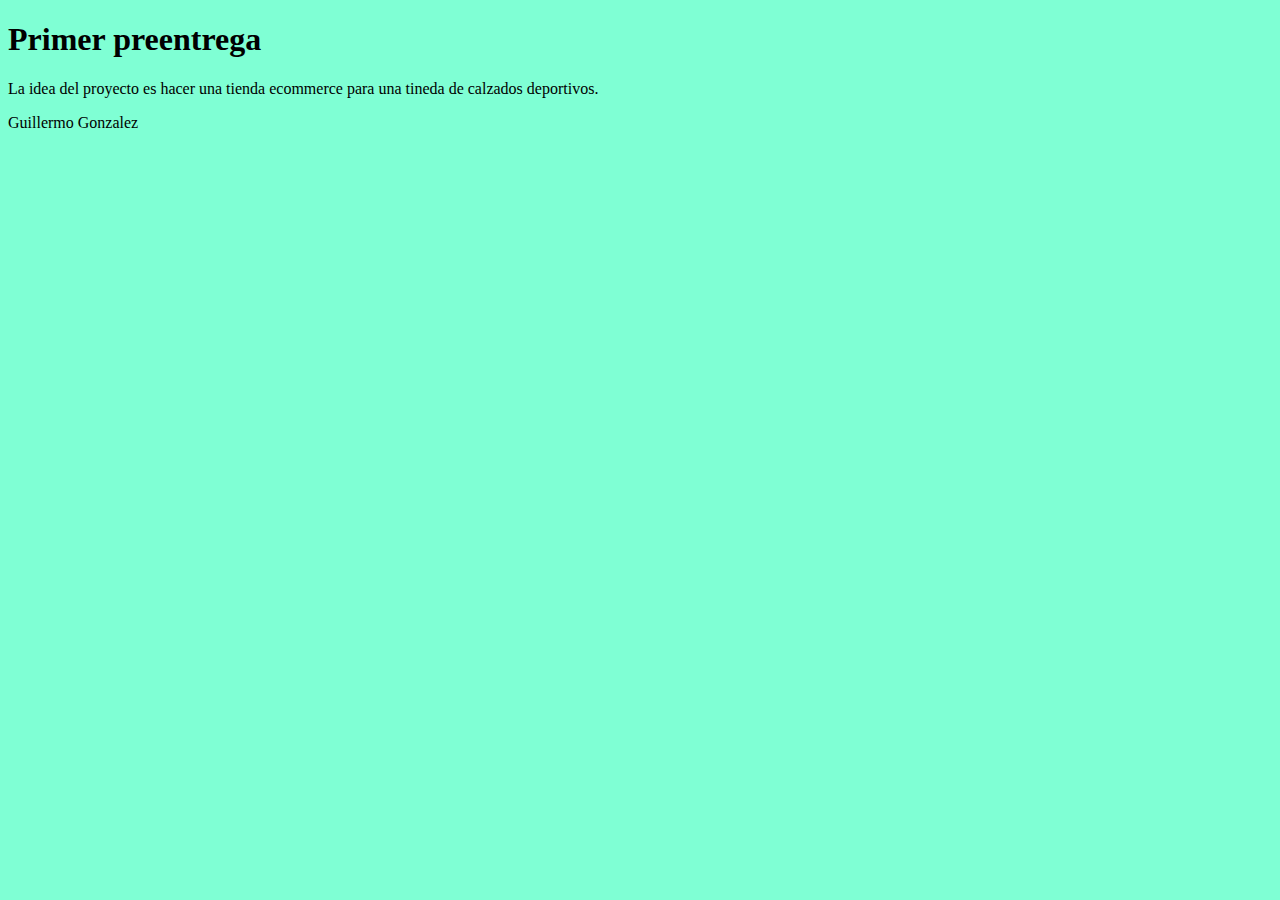
<file: Index.html>
<!DOCTYPE html>
<html lang="es">

<head>
    <meta charset="UTF-8">
    <meta name="viewport" content="width=device-width, initial-scale=1.0">
    <link rel="stylesheet" href="/CSS/Style.css">
    <title>Projecto JS</title>
</head>

<body>
    <nav>

    </nav>
    <main>
        <h1>Primer preentrega</h1>
        <article>
            <p>La idea del proyecto es hacer una tienda ecommerce para una tineda de calzados deportivos.</p>
        </article>
    </main>
    <footer>
        <p>Guillermo Gonzalez</p>
    </footer>
    <script src="JS/Principla.js"></script>
</body>

</html>
</file>
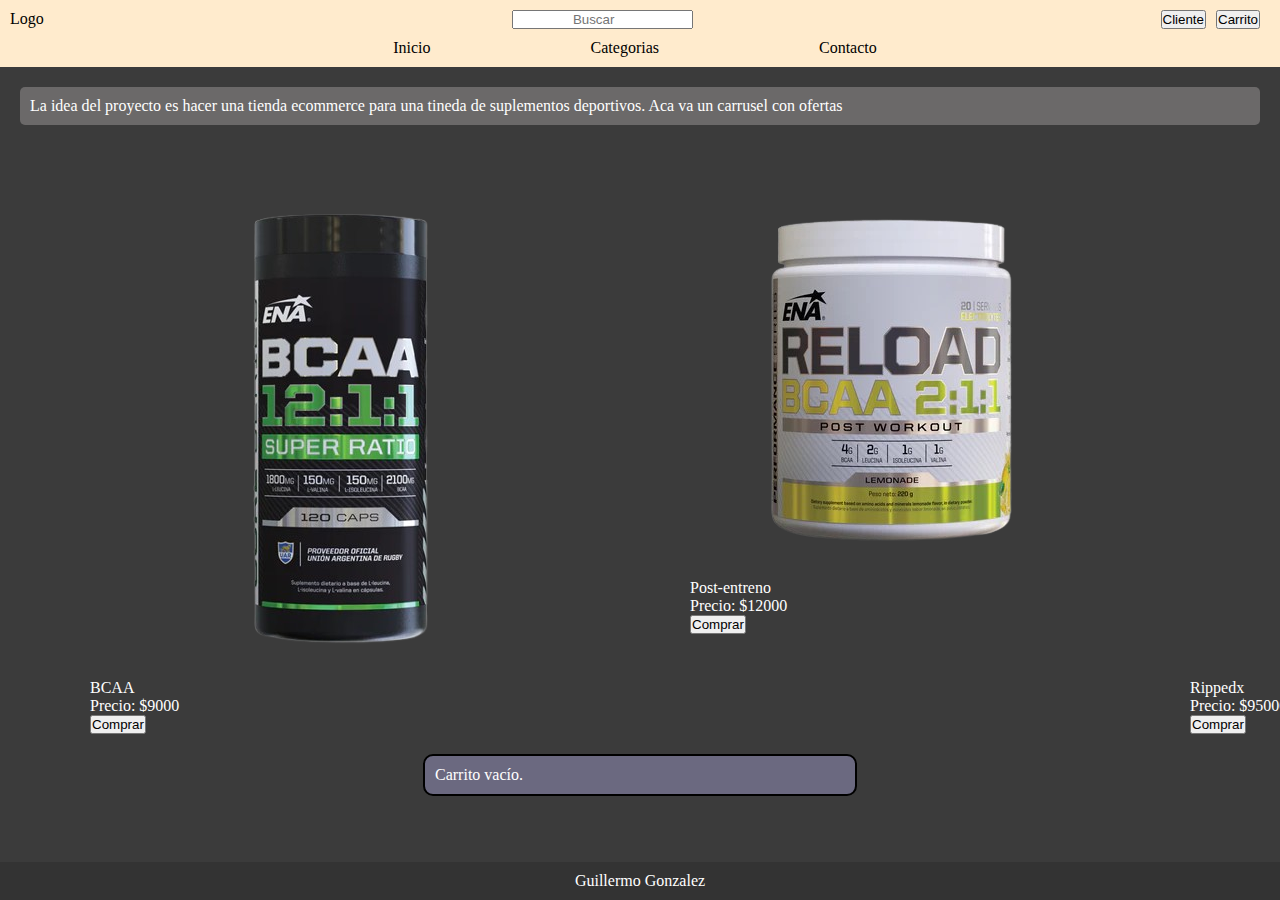
<file: index.html>
<!DOCTYPE html>
<html lang="es">

<head>
    <meta charset="UTF-8">
    <meta name="viewport" content="width=device-width, initial-scale=1.0">
    <link rel="stylesheet" href="CSS/style.css">
    <title>Projecto JS</title>
</head>

<body>
    <nav>
        <section>
            <article>
                <p>Logo</p>
            </article>
            <article>
                <label for="campoBusqueda"></label>
                <input type="search" id="campoBusqueda" name="busqueda" placeholder="                Buscar">
            </article>
            <article class="contBtnNav">
                <ul>
                    <li><button id="btnCliente">Cliente</button></li>
                    <li><button id="btnCarrito">Carrito</button></li>
                </ul>
            </article>
        </section>
        <section class="contNavar">
            <ul>
                <li>Inicio</li>
                <li>Categorias</li>
                <li>Contacto</li>
            </ul>
        </section>
    </nav>
    <main>
        <section class="carruselOferta">
            <p>La idea del proyecto es hacer una tienda ecommerce para una tineda de suplementos deportivos. Aca va un
                carrusel con ofertas</p>
        </section>
        <section class="contProductos" id="contenedor-productos">
   <!--Aca van los productos mediante js-->
        </section>
        <div id="formularioLogin" style="display: none;">
            <label for="nombreCliente">Nombre:</label>
            <input type="text" id="nombreCliente">
            <label for="dniCliente">DNI:</label>
            <input type="number" id="dniCliente">
            <button id="btnIngresar">Ingresar</button>
        </div>
    </main>
    <footer>
        <p>Guillermo Gonzalez</p>
    </footer>
    <script src="JS/principal.js"></script>
</body>

</html>
</file>
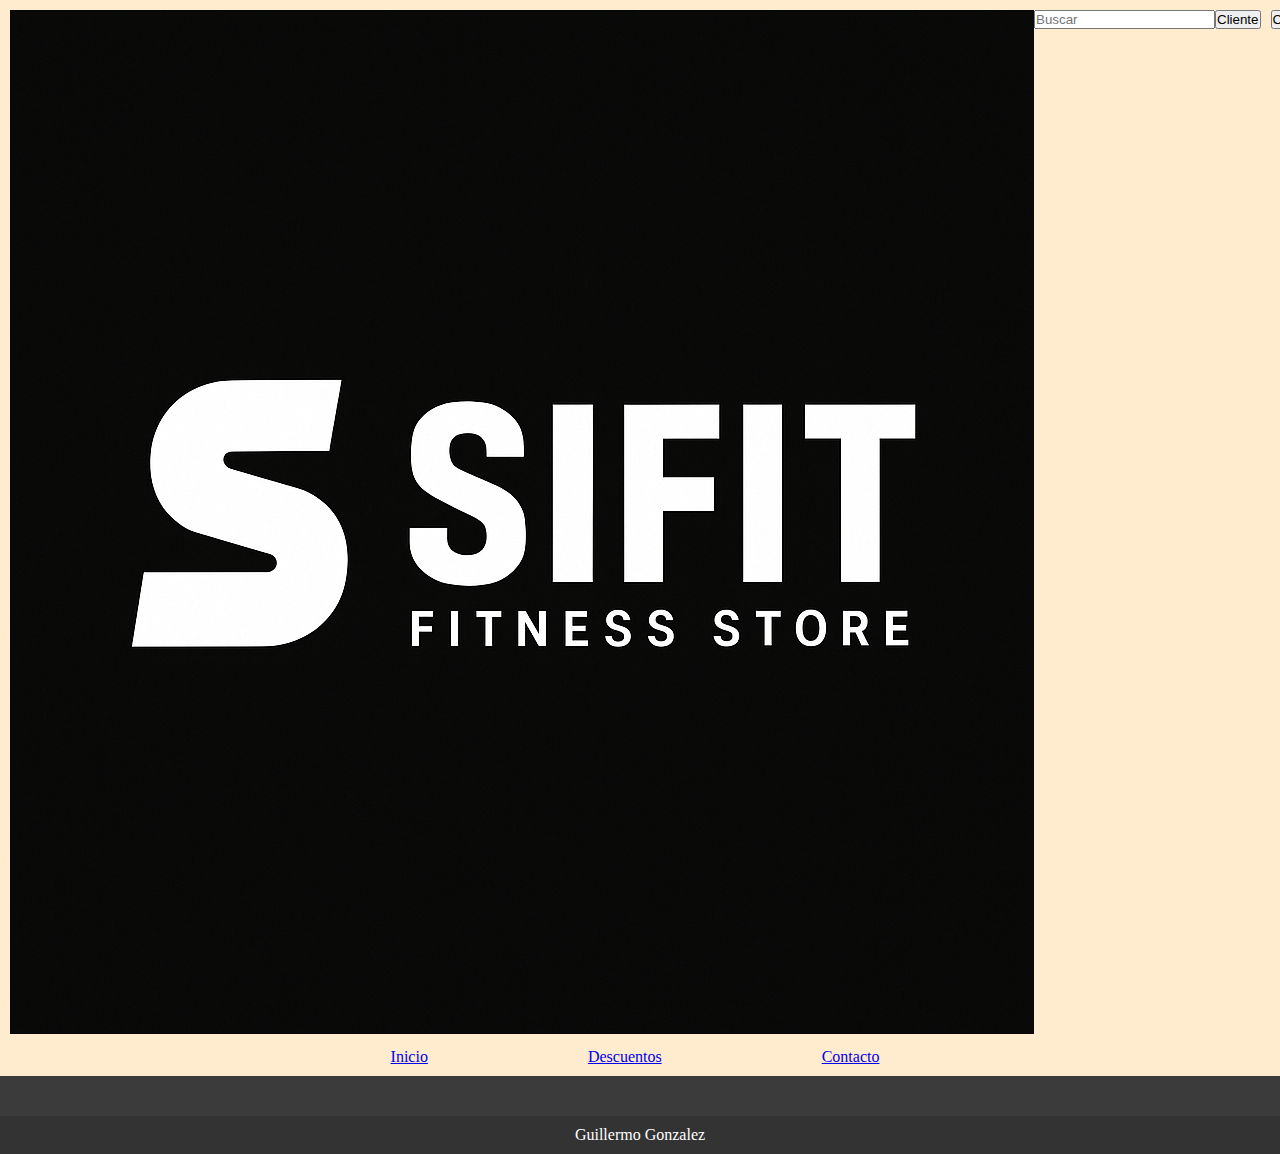
<file: pages/descuentos.html>
<!DOCTYPE html>
<html lang="es">

<head>
    <meta charset="UTF-8">
    <meta name="viewport" content="width=device-width, initial-scale=1.0">
    <link href="https://cdn.jsdelivr.net/npm/bootstrap@5.3.7/dist/css/bootstrap.min.css" rel="stylesheet"
        integrity="sha384-LN+7fdVzj6u52u30Kp6M/trliBMCMKTyK833zpbD+pXdCLuTusPj697FH4R/5mcr" crossorigin="anonymous">
    <link rel="stylesheet" href="../CSS/style.css">
    <title>Descuentos SIFIT</title>
</head>

<body>
    <nav>
        <section>
            <article>
                <img src="../imagen/Logo SiFit.png" alt="Logo de la marca" class="logoNav">
            </article>
            <article>
                <label for="campoBusqueda"></label>
                <input type="search" id="campoBusqueda" name="busqueda" placeholder="Buscar">
            </article>
            <article class="contBtnNav">
                <ul>
                    <li><button id="btnCliente">Cliente</button></li>
                    <li><button id="btnCarrito">Carrito</button></li>
                </ul>
            </article>
        </section>
        <section class="contNavar">
            <ul>
                <li><a href="/index.html">Inicio</a></li>
                <li><a href="#">Descuentos</a></li>
                <li><a href="../pages/contacto.html">Contacto</a></li>
            </ul>
        </section>
    </nav>
    <main>
    
        
    </main>
    <footer>
    <p>Guillermo Gonzalez</p>
    </footer>
    <script src="https://cdn.jsdelivr.net/npm/bootstrap@5.3.7/dist/js/bootstrap.bundle.min.js"
        integrity="sha384-ndDqU0Gzau9qJ1lfW4pNLlhNTkCfHzAVBReH9diLvGRem5+R9g2FzA8ZGN954O5Q"
        crossorigin="anonymous"></script>
    <script src="../JS/principal.js"></script>
</body>

</html>
</file>
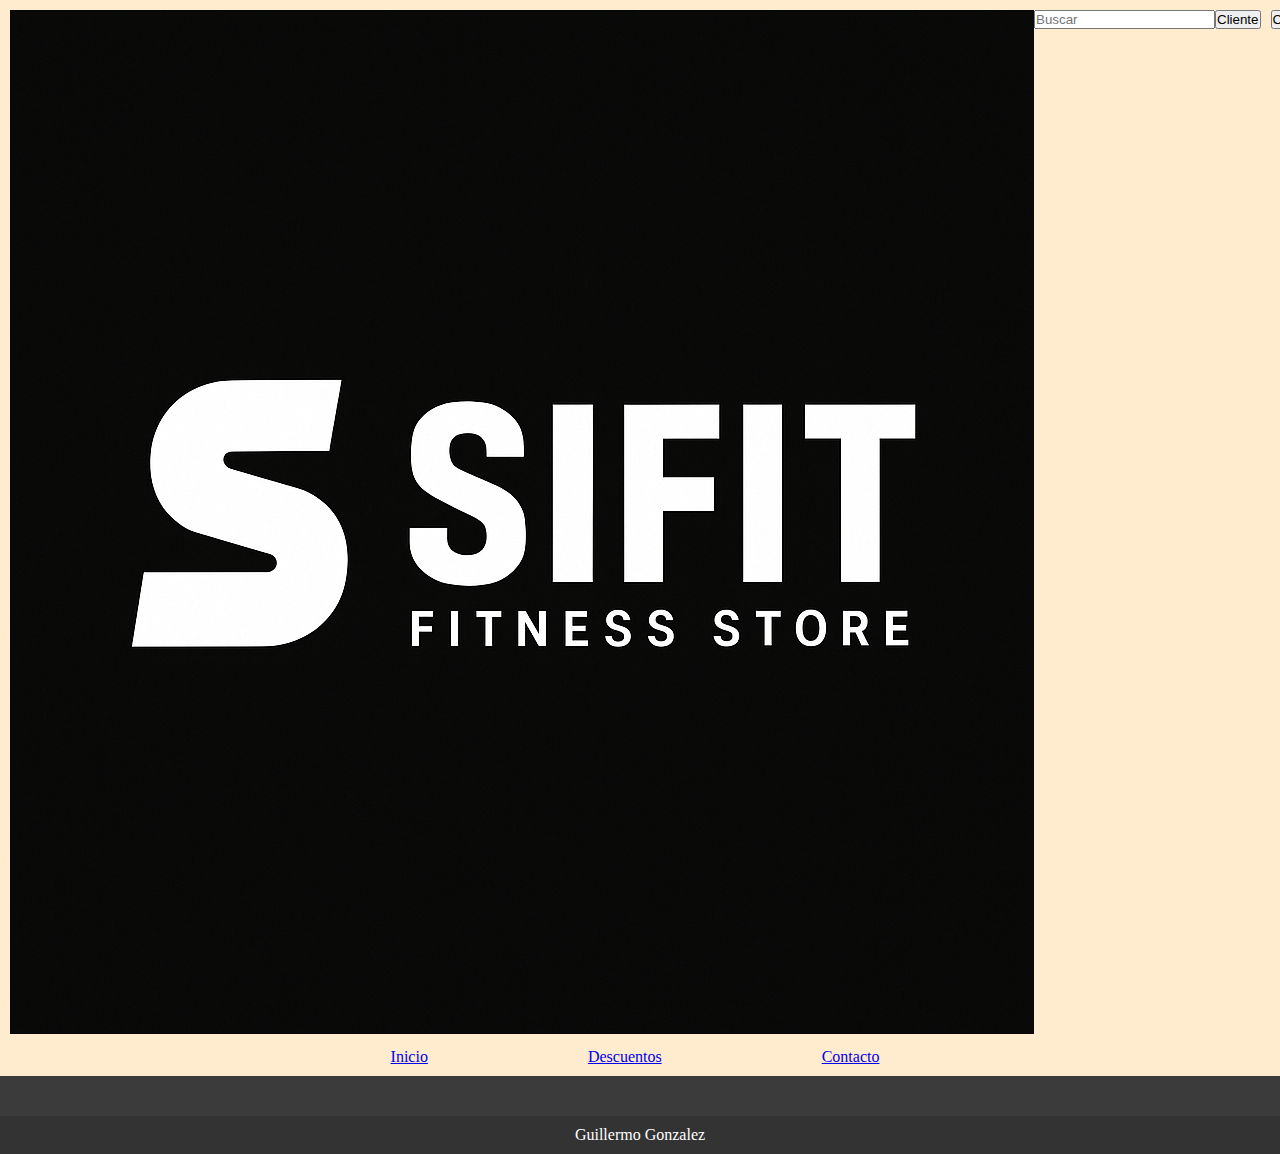
<file: pages/finalizacion.html>
<!DOCTYPE html>
<html lang="es">

<head>
    <meta charset="UTF-8">
    <meta name="viewport" content="width=device-width, initial-scale=1.0">
    <link href="https://cdn.jsdelivr.net/npm/bootstrap@5.3.7/dist/css/bootstrap.min.css" rel="stylesheet"
        integrity="sha384-LN+7fdVzj6u52u30Kp6M/trliBMCMKTyK833zpbD+pXdCLuTusPj697FH4R/5mcr" crossorigin="anonymous">
    <link rel="stylesheet" href="../CSS/style.css">
    <title>Finaliza tu compra</title>
</head>

<body>
    <nav>
        <section>
            <article>
                <img src="../imagen/Logo SiFit.png" alt="Logo de la marca" class="logoNav">
            </article>
            <article>
                <label for="campoBusqueda"></label>
                <input type="search" id="campoBusqueda" name="busqueda" placeholder="Buscar">
            </article>
            <article class="contBtnNav">
                <ul>
                    <li><button id="btnCliente">Cliente</button></li>
                    <li><button id="btnCarrito">Carrito</button></li>
                </ul>
            </article>
        </section>
        <section class="contNavar">
            <ul>
                <li><a href="../index.html">Inicio</a></li>
                <li><a href="../pages/descuentos.html">Descuentos</a></li>
                <li><a href="../pages/contacto.html">Contacto</a></li>
            </ul>
        </section>
    </nav>
    <main>
        <section id="compraFinal">
            
        </section>
    </main>
        <footer>
        <p>Guillermo Gonzalez</p>
    </footer>
    <script src="https://cdn.jsdelivr.net/npm/bootstrap@5.3.7/dist/js/bootstrap.bundle.min.js"
        integrity="sha384-ndDqU0Gzau9qJ1lfW4pNLlhNTkCfHzAVBReH9diLvGRem5+R9g2FzA8ZGN954O5Q"
        crossorigin="anonymous"></script>
    <script src="../JS/principal.js"></script>
    <script src="../JS/finalizacion.js"></script>
</body>

</html>
</file>
<file: CSS/Style.css>
body{
    background-color: aquamarine;
}

article{
    width: 50%;
}
</file>
<file: CSS/style.css>
* {
    margin: 0;
    padding: 0;
    box-sizing: border-box;
    list-style: none;
}


html, body {
    height: 100%;
    display: flex;
    flex-direction: column;
}

body {
    background-color: rgb(59, 59, 59);
}

/* NAV */
nav {
    background-color: blanchedalmond;
    width: 100%;
    padding: 10px;
    display: flex;
    flex-direction: column;
    gap: 10px;
}

nav section {
    display: flex;
    justify-content: space-between;
}

nav ul {
    display: flex;
}

nav ul li {
    padding-right: 10px;
}


.contBtnNav {
    display: flex;
    justify-content: space-between;
}

.contNavar {
    display: flex;
    justify-content: center;
}

.contNavar ul {
    display: flex;
    gap: 150px;
}

/* MAIN*/
main {
    flex: 1;
    padding: 20px;
    color: white;
}
.carruselOferta{
    padding: 10px;
    background-color: #6b6969;
    border-radius: 5px;
}
.contProductos{
    width: 100%;
    display: flex;
    justify-content: center;
    align-content: space-between;
    gap: 100px;
    margin-top: 50px;
}



/*FOOTER*/
footer {
    background-color: #333;
    color: white;
    text-align: center;
    padding: 10px;
}
</file>
